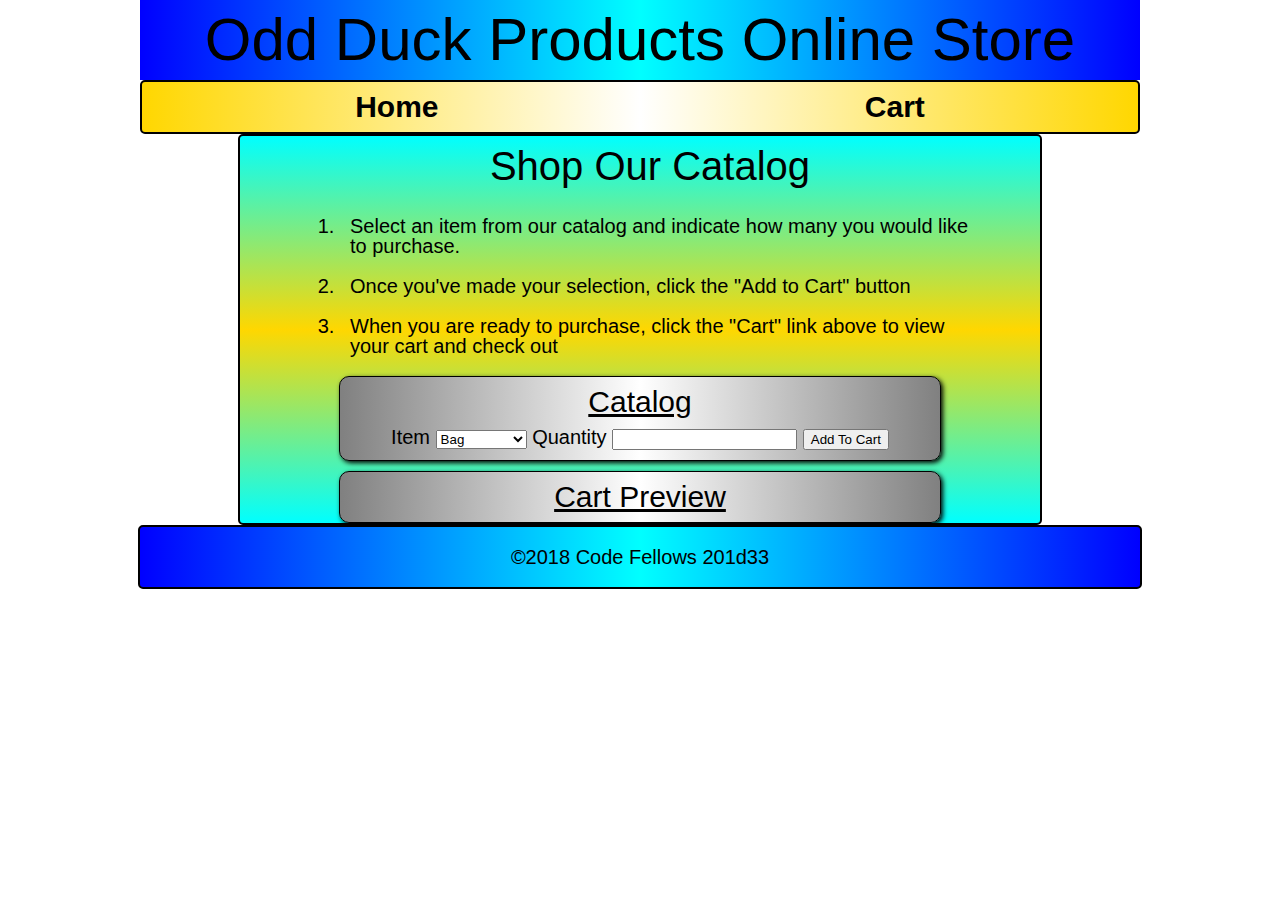
<file: index.html>
<!DOCTYPE html>
<html>

<head>
  <title>Odd Duck Products Online Store</title>
  <link rel="stylesheet" href="css/reset.css" />
  <link rel="stylesheet" href="css/style.css" />
</head>

<body>

  <header>
    <h1>Odd Duck Products Online Store</h1>
    <nav>
      <ul>
        <li><a href="index.html">Home</a></li>
        <li><a href="cart.html">Cart</a><span id="itemCount"></span></li>
      </ul>
    </nav>
  </header>

  <main>

    <section class="deck col-1">
      <div class="card">
        <header>
          <h1>Shop Our Catalog</h1>
        </header>
        <div class="copy">
          <ol>
            <li>Select an item from our catalog and indicate how many you would like to purchase.</li>
            <li>Once you've made your selection, click the "Add to Cart" button</li>
            <li>When you are ready to purchase, click the "Cart" link above to view your cart and check out</li>
          </ol>
        </div>
      </div>
    </section>

    <section class="deck col-2">
      <div class="card">
        <div class="copy">
          <form id="catalog">
            <fieldset>
              <legend>Catalog</legend>
              <label>
                <span>Item</span>
                <select id="items"></select>
              </label>
              <label>
                <span>Quantity</span>
                <input id="quantity" type="number" />
              </label>
              <input type="submit" value="Add To Cart" />
            </fieldset>
          </form>
        </div>
      </div>
      <div class="card" id="cartContents"></div>
    </section>

  </main>

  <footer>
    <p>&copy;2018 Code Fellows 201d33</p>
  </footer>

  <script src='js/app.js'></script>
  <script src='js/catalog.js'></script>
</body>

</html>
</file>
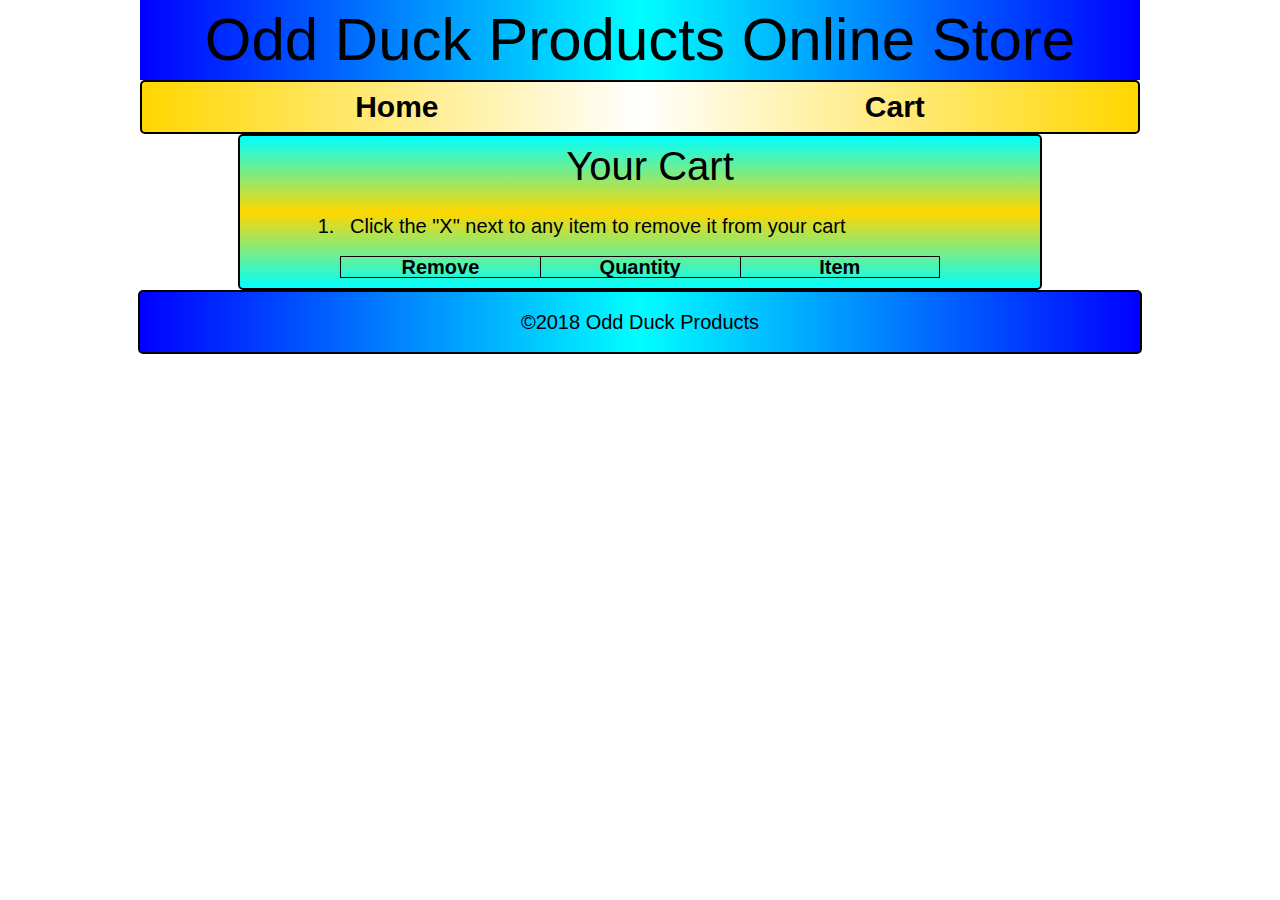
<file: cart.html>
<!DOCTYPE html>
<html>

<head>
  <title>Odd Duck Products Online Store</title>
  <link rel="stylesheet" href="css/reset.css" />
  <link rel="stylesheet" href="css/style.css" />
</head>

<body>

  <header>
    <h1>Odd Duck Products Online Store</h1>
    <nav>
      <ul>
        <li><a href="index.html">Home</a></li>
        <li><a href="cart.html">Cart</a><span id="itemCount"></span></li>
      </ul>
    </nav>
  </header>

  <main>

    <section class="deck col-1">
      <div class="card">
        <header>
          <h1>Your Cart</h1>
        </header>
        <div class="copy">
          <ol>
            <li>Click the "X" next to any item to remove it from your cart</li>
          </ol>
        </div>
      </div>
    </section>

    <section class="deck col-1">
      <div id="cart-container" class="card">
        <table id="cart">
          <thead>
            <tr>
              <th>Remove</th>
              <th>Quantity</th>
              <th>Item</th>
            </tr>
          </thead>
          <tbody>
          </tbody>
          <tfoot></tfoot>
        </table>
      </div>
    </section>

  </main>

  <footer>
    <p>&copy;2018 Odd Duck Products</p>
  </footer>

  <script src='js/app.js'></script>
  <script src='js/cart.js'></script>
</body>

</html>
</file>
<file: css/style.css>
*{
  font-family: Arial, Helvetica, sans-serif;
}

header{
  width: 1000px;
  margin: 0 auto;
}

header h1{
  font-size: 60px;
  font-family: Impact, Haettenschweiler, 'Arial Narrow Bold', sans-serif;
  text-align: center;
  padding: 10px 0;
  background-image: linear-gradient(to right, blue, cyan, blue);
  color: black
}
nav{
  background-image: linear-gradient(to right, gold, white, gold);
  border: 2px solid black;
  border-radius: 5px;
  font-family: Impact, Haettenschweiler, 'Arial Narrow Bold', sans-serif;
}

ul{
  display: flex;
  justify-content: space-around;
}

li{
  font-size: 30px;
  padding: 10px;
}

a{
  text-decoration: none;
  color: black;
  font-weight: bold;
  transition: 0.2s;
}

a:hover{
  color: red;
}

#itemCount{
  color: red;
}

main{
  width: 800px;
  margin: 0 auto;
  background-image: linear-gradient(cyan, gold, cyan);
  border: 2px solid black;
  border-radius: 5px;
}

main header h1{
  width: 800px;
  font-size: 40px;
  text-align: center;
  padding: 10px;
  background-image: none;
}

ol{
  width: 700px;
  margin: 10px auto;
}

ol li{
  list-style-type: decimal;
  font-size: 20px;
  margin-left: 50px;
}

form{
  width: 600px;
  border: 1px solid black;
  border-radius: 10px;
  margin: 10px auto;
  font-size: 20px;
  text-align: center;
  padding-bottom: 10px;
  background-image: linear-gradient(to right, grey, white, grey);
  box-shadow: 2px 2px 5px;
}

form legend, h3{
  text-decoration: underline;
  font-size: 30px;
  padding: 10px;
  font-family: Impact, Haettenschweiler, 'Arial Narrow Bold', sans-serif;
}

#cartContents{
  width: 600px;
  border: 1px solid black;
  border-radius: 10px;
  text-align: center;
  margin: 0 auto;
  background-image: linear-gradient(to right, grey, white, grey);
  box-shadow: 2px 2px 5px;
}

#cartContents h3{
  padding: 5px;
  font-size: 30px;
  text-decoration: underline;
  padding: 10px;
  font-family: Impact, Haettenschweiler, 'Arial Narrow Bold', sans-serif;
}

#cartContents p{
  padding: 5px;
  font-size: 20px;
}

footer{
  width: 1000px;
  font-size: 20px;
  text-align: center;
  margin: 0 auto;
  background-image: linear-gradient(to right, blue, cyan, blue);
  padding: 20px 0;
  border: 2px solid black;
  border-radius: 5px;
  font-family: Impact, Haettenschweiler, 'Arial Narrow Bold', sans-serif;
}

table{
  border: 1px solid black;
  width: 600px;
  margin: 10px auto;
}

td, th{
  border: 1px solid black;
  width: 200px;
  text-align: center;
  font-size: 20px;
}

td:nth-child(1){
  color: black;
  cursor: pointer;
  background-color: red;
  border: 1px solid black;
  border-radius: 3px;
  transition: 0.1s;
}

td:nth-child(1):hover{
  color: white;
}

td:nth-child(1):active{
  color: black;
}

th{
  font-weight: bold;
}
</file>
